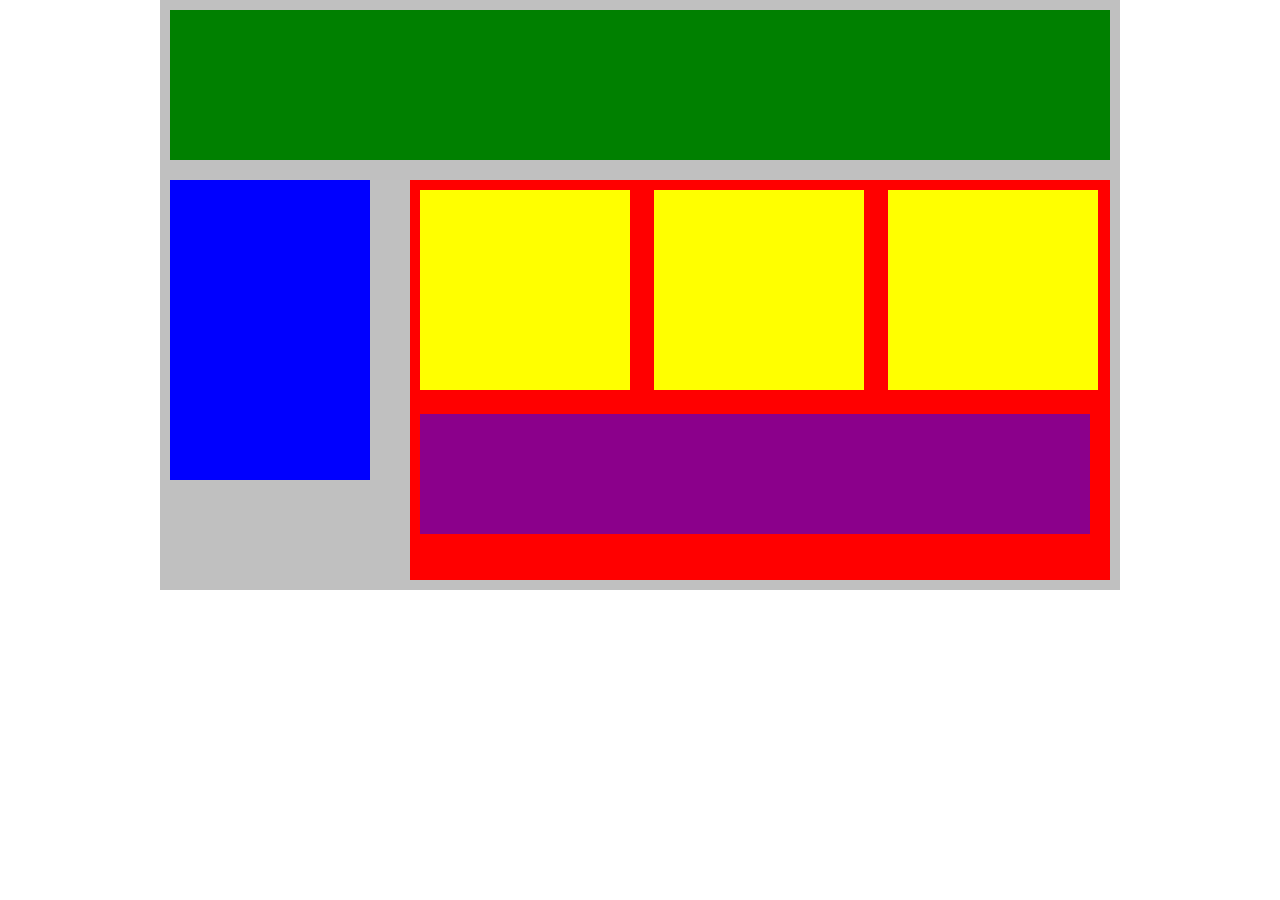
<file: position.html>
<!DOCTYPE html>
<html lang="en">
<head>
    <meta charset="UTF-8">
    <meta name="viewport" content="width=device-width, initial-scale=1.0">
    <link rel="stylesheet" href="css/style.css">
    <title>Positioning</title>
</head>
<body>
    <div id="container">
        <div id="header">

        </div>
        <div id="navigation">

        </div>
        <div id="main-contents">
            <div class="sub-contents"></div>
            <div class="sub-contents"></div>
            <div class="sub-contents"></div>
            <div id="ad-content"></div>
        </div>
    </div> <!--End of container-->
    
</body>
</html>
</file>
<file: css/style.css>
* {
    margin: 0px;
    padding: 0px;
}

#container {
    width: 960px;
    height: auto;
    overflow: hidden;
    background-color: silver;
    margin: 0px auto;
    box-sizing: border-box;

}

#header {
    min-height: 150px;
    background-color: green;
    margin: 10px;
}

#navigation {
    min-height: 300px;
    width: 200px;
    margin: 10px;
    background-color: blue;
}

#main-contents {
    min-height: 400px;
    width: 700px;
    background-color:red;
    margin: 10px;
    position: relative;
    float: right;
}
#navigation, #main-contents {
    display: inline-block;
}
.sub-contents {
    display: inline-block;
    min-height: 200px;
    width: 210px;
    margin: 10px;
    background-color: yellow;
}

#ad-content {
    min-height: 120px;
    width: 670px;
    margin: 10px;
    background-color: darkmagenta;
}
</file>
